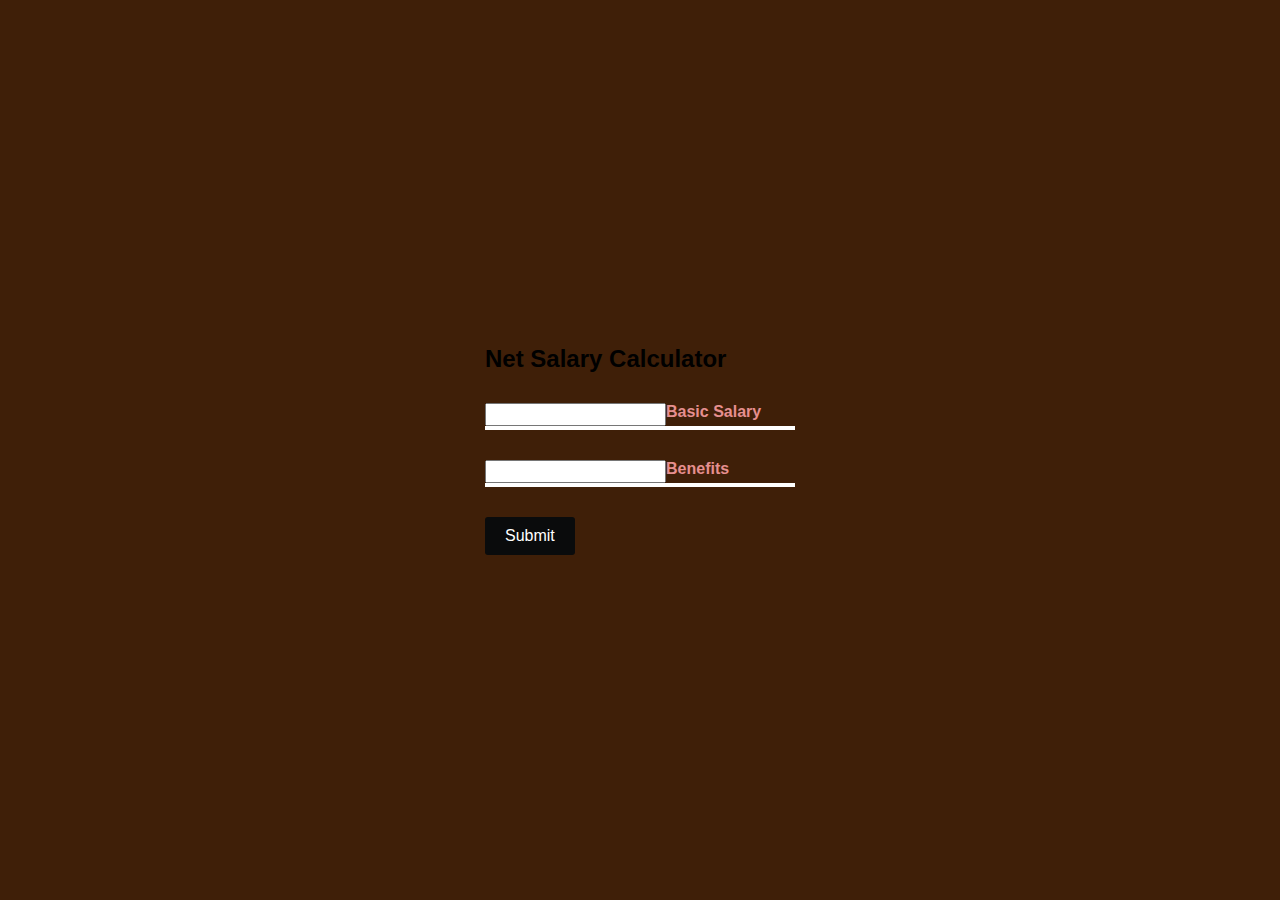
<file: Net Salary Calculator/index.html>
<!DOCTYPE html>
<html lang="en">
<head>
    <meta charset="UTF-8">
    <meta http-equiv="X-UA-Compatible" content="IE=edge">
    <meta name="viewport" content="width=device-width, initial-scale=1.0">
    <title>Net Salary Calculator</title>
    <link rel="stylesheet" href="style.css">
</head>
<body>
    <section>
            <div class="form-box">
                <div class="form-value ">
                    <form action="">
                        <h2>Net Salary Calculator</h2>
                    <div class="input-box">
                        <input type="basic salary" required>
                        <label for="">Basic Salary
                        </label>
                    </div>
                    <div class="input-box">
                        <input type="benefits" required>
                        <label for="">Benefits
                        </label>
                    </div>

                   
                    <button>Submit</button>
                    </form>

                </div>
            </div>
    </section>
    
</body>
</html>
</file>
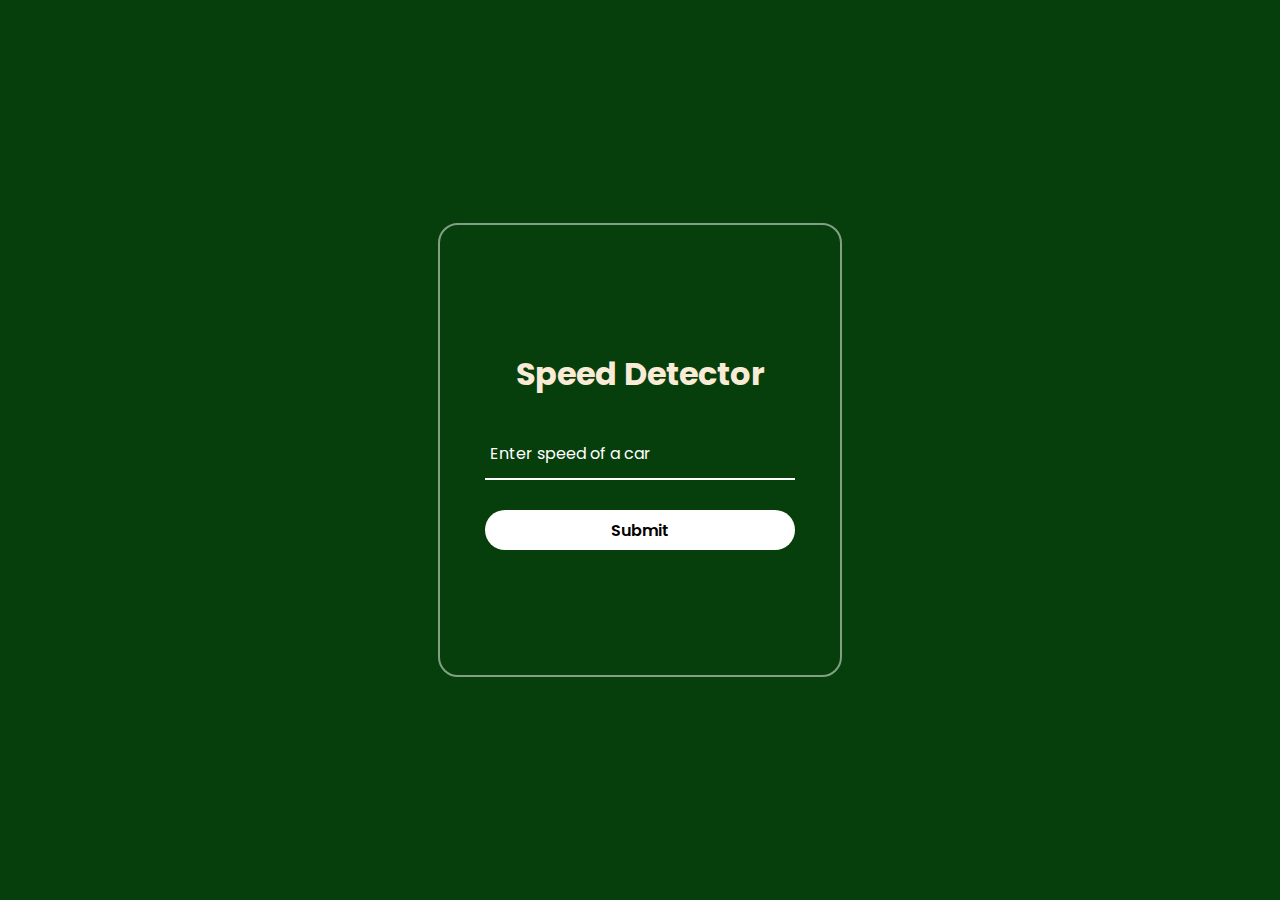
<file: Speed Detector/index.html>
<!DOCTYPE html>
<html lang="en">
<head>
    <meta charset="UTF-8">
    <meta http-equiv="X-UA-Compatible" content="IE=edge">
    <meta name="viewport" content="width=device-width, initial-scale=1.0">
    <title>Speed Detector</title>
    <link rel="stylesheet" href="style.css">
</head>
<body>
    <section>
            <div class="form-box">
                <div class="form-value ">
                    <form action="">
                        <h2>Speed Detector</h2>
                    <div class="input-box">
                     
                        <input type="speed" required>
                        <label for="">Enter speed of a car
                        </label>
                       
                    </div>
                    <button>Submit</button>
                    </div>
                    </form>

                </div>
            </div>
    </section>
</body>
</html>
</file>
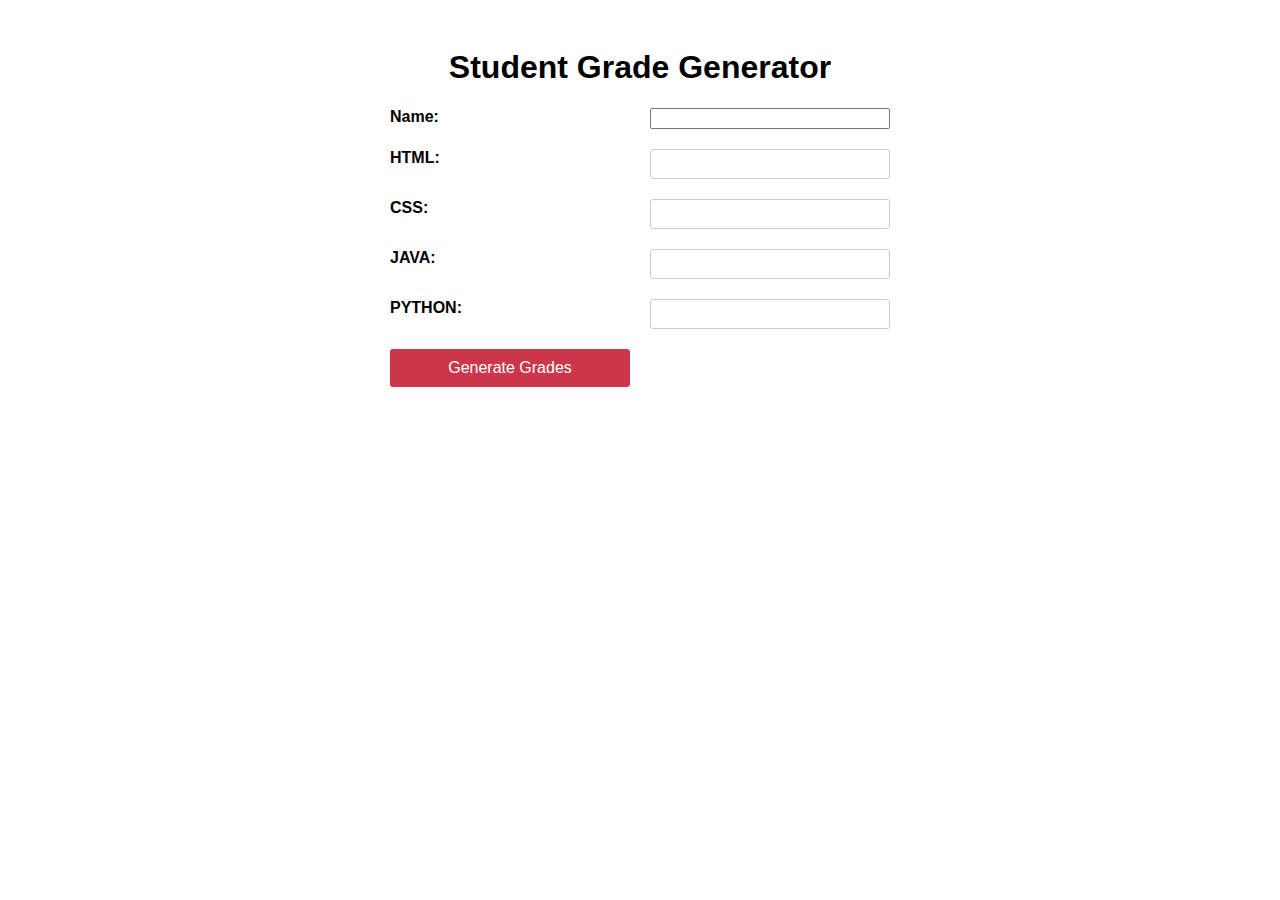
<file: Student Grade Generator/index.html>
<!DOCTYPE html>
<html>
<head>
	<link rel="stylesheet" href="style.css">
	<title>Student Grade Generator</title>
	
</head>
<body>
	<h1>Student Grade Generator</h1>
	<form>
		<label for="name">Name:</label>
		<input type="text" id="name" name="name" required>

		<label for="HTML">HTML:</label>
		<input type="number" id="HTML" name="HTML" min="0" max="100" required>

		<label for="CSS">CSS:</label>
		<input type="number" id="CSS" name="CSS" min="0" max="100" required>

		<label for="JAVA">JAVA:</label>
		<input type="number" id="JAVA" name="JAVA" min="0" max="100" required>

		<label for="PYTHON">PYTHON:</label>
		<input type="number" id="PYTHON" name="PYTHON" min="0" max="100" required>

		<input type="submit" value="Generate Grades">
	</form>

	<div class="result"></div>

</body>
</html>
</file>
<file: Net Salary Calculator/style.css>
*{
    margin: 0;
    padding: 0;
    font-family: 'poppins', sans-serif;
     }
     section {
        display: flex;
        justify-content: center ;
        align-items: center;
        min-height: 100vh;
        width: 100%;
        background-color: rgb(63, 31, 8);
        background-position: center;
        background-size: cover;
     }
     .input-box{
        margin: 30px 0;
        display: flex;
        width: 310px;
        border-bottom: 4px solid #fff;  
        color: #e68f8f; 
     }
    

    
label {
    margin-bottom: 5px;
    font-size: 16px;
    font-weight: bold;
}

button {
    background-color: #0a0b0c;
    color: white;
    padding: 10px 20px;
    border: none;
    border-radius: 3px;
    cursor: pointer;
    font-size: 16px;
}

.result {
    margin-top: 10px;
    font-size: 18px;
    font-weight: bold;
}
</file>
<file: Speed Detector/style.css>
@import url("https://fonts.googleapis.com/css2?family=poppins");
 *{
margin: 0;
padding: 0;
font-family: 'poppins', sans-serif;
 }
 section {
    display: flex;
    justify-content: center ;
    align-items: center;
    min-height: 100vh;
    width: 100%;
    background: #063f0b;
    background-position: center;
    background-size: cover;
 }
 .form-box {
    position: relative;
    width: 400px;
    height: 450px;
    border: 2px solid rgba(255,255,255,0.5);
    border-radius: 20px;
    display: flex;
    justify-content: center;
    align-items: center; 

 }
 h2{
    font-size: 2em;
    color: antiquewhite;
    text-align: center;
 }
 .input-box{
    position: relative;
    margin: 30px 0;
    width: 310px;
    border-bottom: 2px solid #fff;

 }
 .input-box label{
    position: absolute;
    top: 50%;
    left: 5px;
    transform: translateY(-50%);
    color: #fff;
    font-size: 1em;
    pointer-events: none;
    transition: .5s;

 }
 input:focus ~ label,
 input:valid ~ label{
    top: -5px;
 }

 .input-box input{
    width: 100%;
    height: 50px;
    background: transparent;
    border: none;
    outline: none;
    font-size: 1em;
    padding:0 35px 0 5px;
    color: #fff;
 }
button{
    width: 100%;
    height: 40px;
    border-radius: 40px;
    background: #fff;
    border: none;
    outline: none;
    cursor: pointer;
    font-size: 1em;
    font-weight: 600;
}
</file>
<file: Student Grade Generator/style.css>
body {
    font-family: Arial, sans-serif;
    padding: 20px;
}
h1 {
    text-align: center;
}
form {
    margin: 0 auto;
    max-width: 500px;
    display: grid;
    grid-template-columns: 1fr 1fr;
    grid-gap: 20px;
}
label {
    display: block;
    font-weight: bold;
}
input[type="number"] {
    padding: 5px;
    border: 1px solid #ccc;
    border-radius: 3px;
    font-size: 16px;
}
input[type="submit"] {
    background-color: #cc364a;
    color: white;
    border: none;
    border-radius: 3px;
    padding: 10px;
    cursor: pointer;
    font-size: 16px;
}
input[type="submit"]:hover {
    background-color: #3e8e41;
}
.result {
    margin-top: 20px;
    font-weight: bold;
}
</file>
